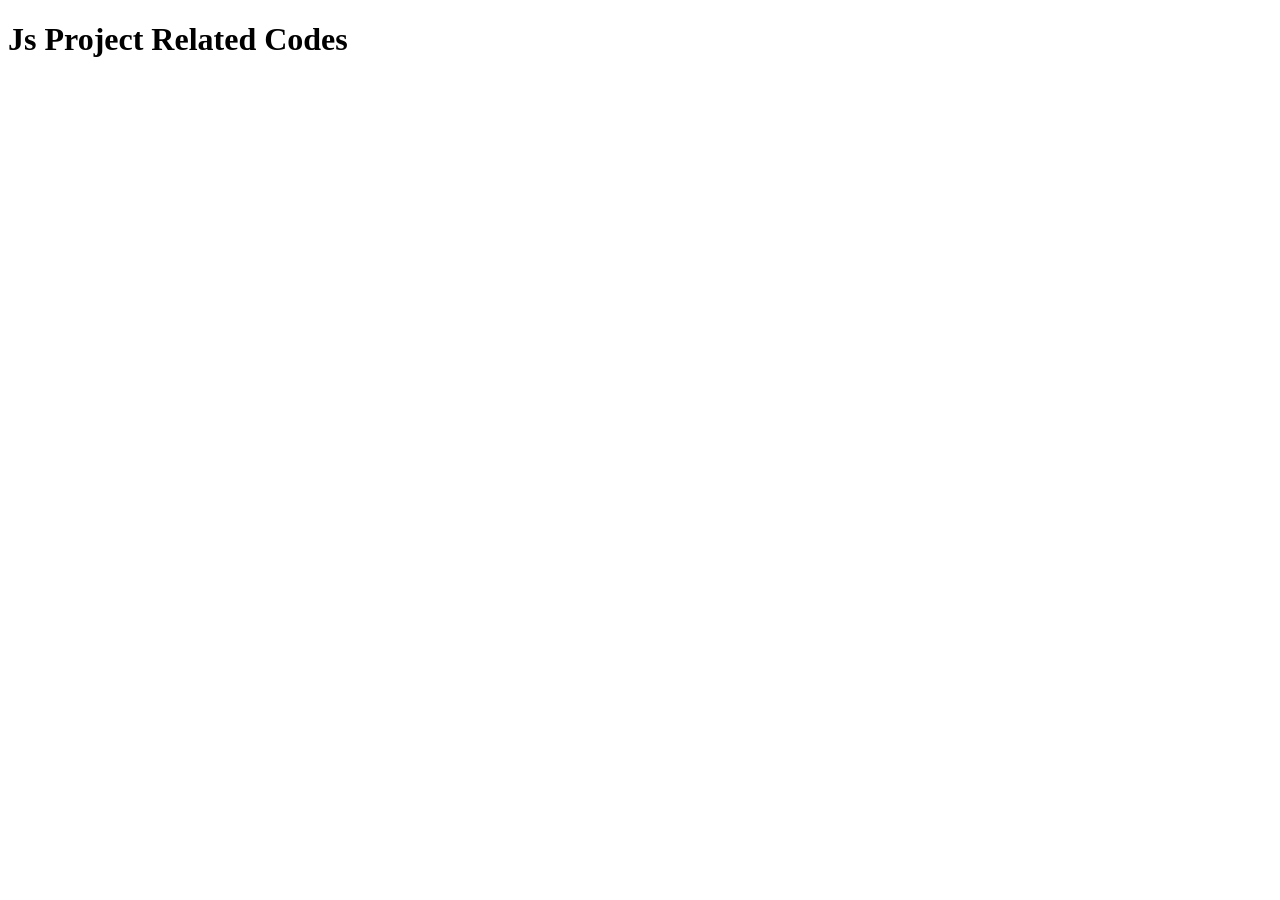
<file: JavaScript/index.html>
<!DOCTYPE html>
<html lang="en">
  <head>
    <meta charset="UTF-8" />
    <meta name="viewport" content="width=device-width, initial-scale=1.0" />
    <title>Js Project Related Codes</title>
  </head>
  <body>
    <h1>Js Project Related Codes</h1>
  </body>
</html>
</file>
